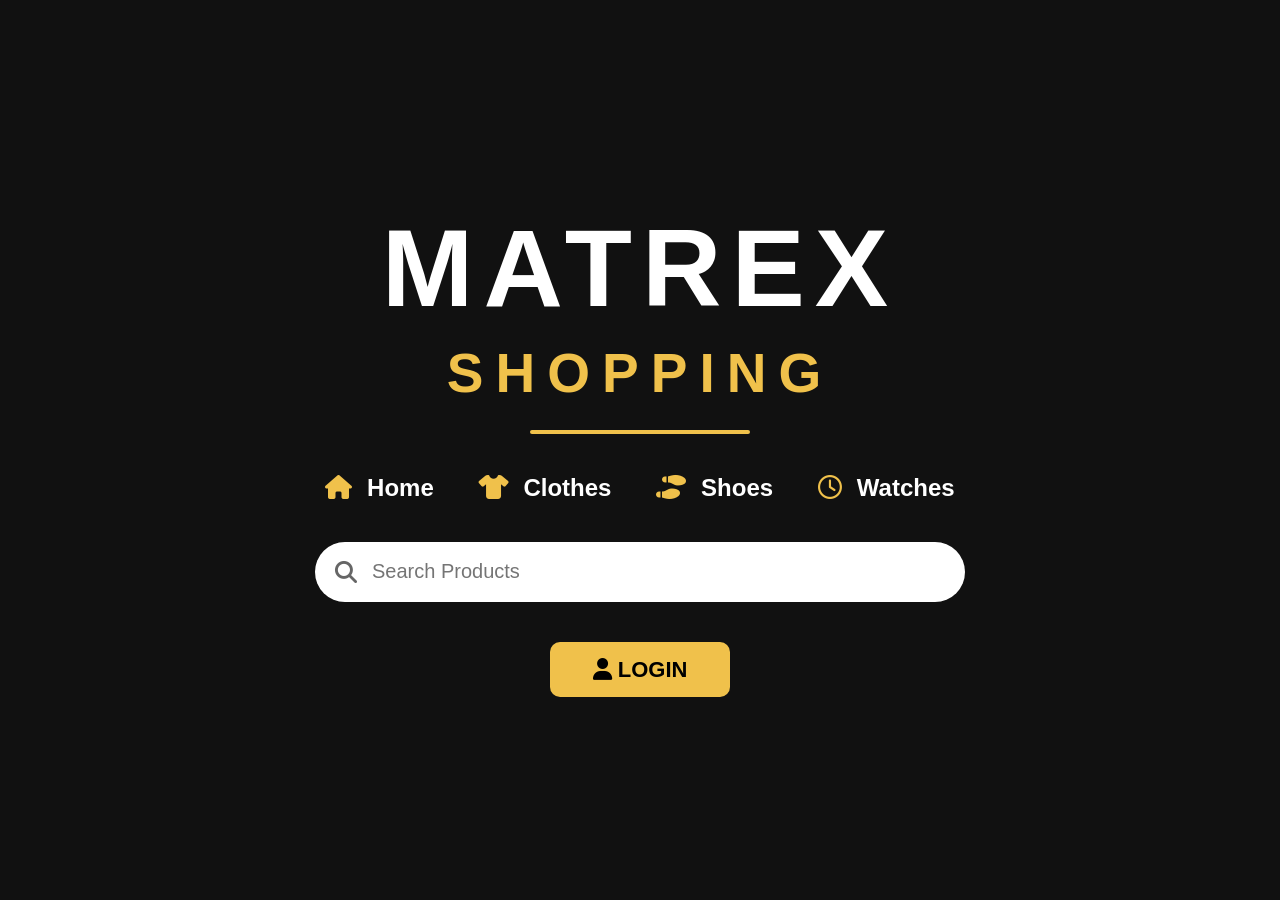
<file: index.html>
<!DOCTYPE html>
<html lang="en">

<head>
    <meta charset="UTF-8">
    <meta name="viewport" content="width=device-width, initial-scale=1.0">
    <title>MATREX SHOPPING</title>

    <link rel="stylesheet" href="style.css">

    <link rel="stylesheet" href="https://cdnjs.cloudflare.com/ajax/libs/font-awesome/6.5.2/css/all.min.css">
</head>

<body>

    <section class="hero">

        <h1>MATREX</h1>

        <h2>SHOPPING</h2>

        <div class="line"></div>

        <nav>

            <a href="index.html">
                <i class="fa-solid fa-house"></i>
                Home
            </a>

            <a href="clothes.html">
                <i class="fa-solid fa-shirt"></i>
                Clothes
            </a>

            <a href="shoes.html">
                <i class="fa-solid fa-shoe-prints"></i>
                Shoes
            </a>

            <a href="watches.html">
                <i class="fa-regular fa-clock"></i>
                Watches
            </a>

        </nav>

        <div class="search-box">

            <i class="fa-solid fa-magnifying-glass"></i>

            <input
                type="text"
                placeholder="Search Products">

        </div>

        <div class="login-btn">

            <a href="login.html">
                <i class="fa-solid fa-user"></i>
                LOGIN
            </a>

        </div>

    </section>

    <script src="script.js"></script>

</body>

</html>
</file>
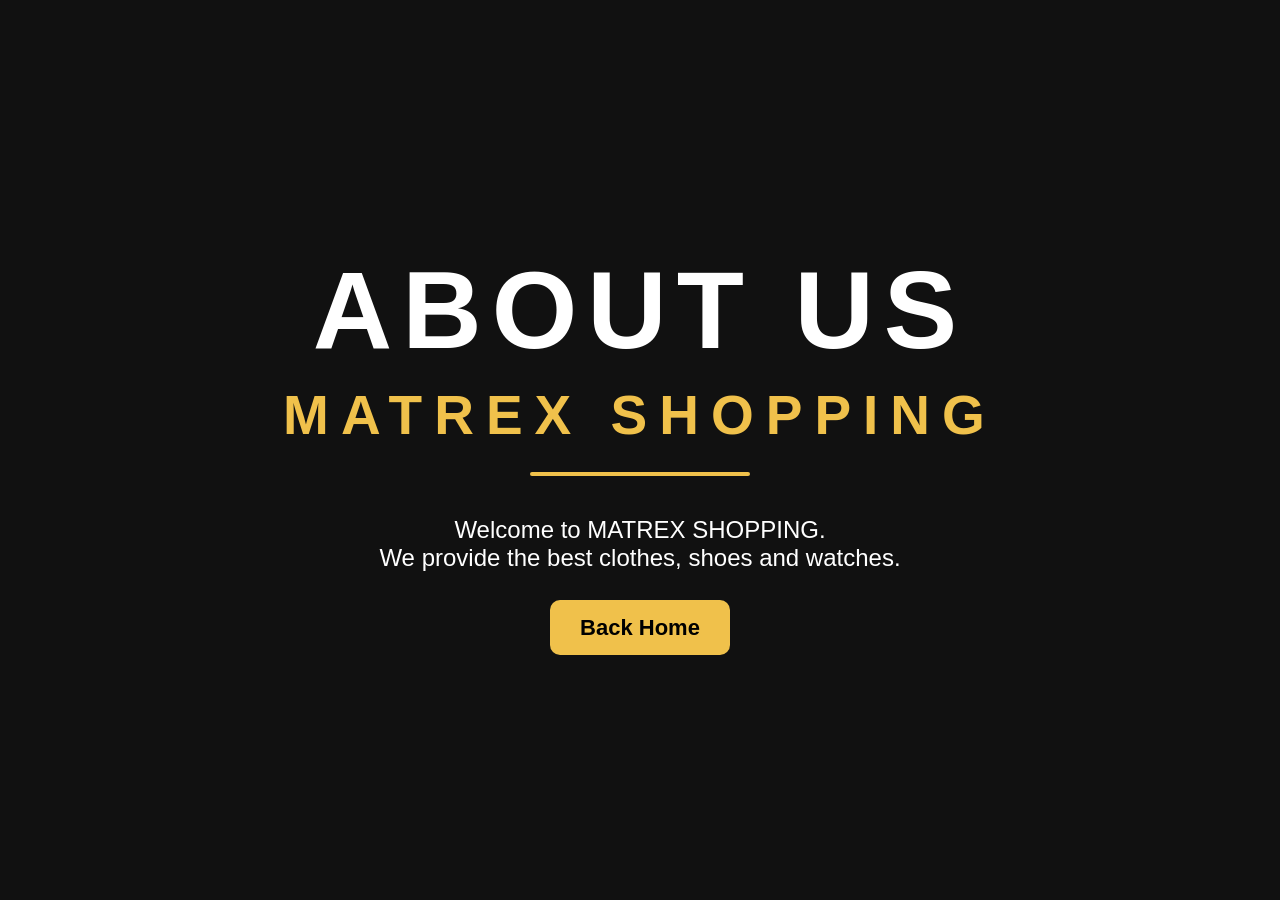
<file: about.html>
<!DOCTYPE html>
<html lang="en">

<head>
    <meta charset="UTF-8">
    <meta name="viewport" content="width=device-width, initial-scale=1.0">
    <title>About</title>

    <link rel="stylesheet" href="style.css">
</head>

<body>

<section class="hero">

    <h1>ABOUT US</h1>

    <h2>MATREX SHOPPING</h2>

    <div class="line"></div>

    <p style="font-size:24px;">
        Welcome to MATREX SHOPPING.<br>
        We provide the best clothes, shoes and watches.
    </p>

    <br>

    <div class="login-btn">
        <a href="index.html">Back Home</a>
    </div>

</section>

</body>

</html>
</file>
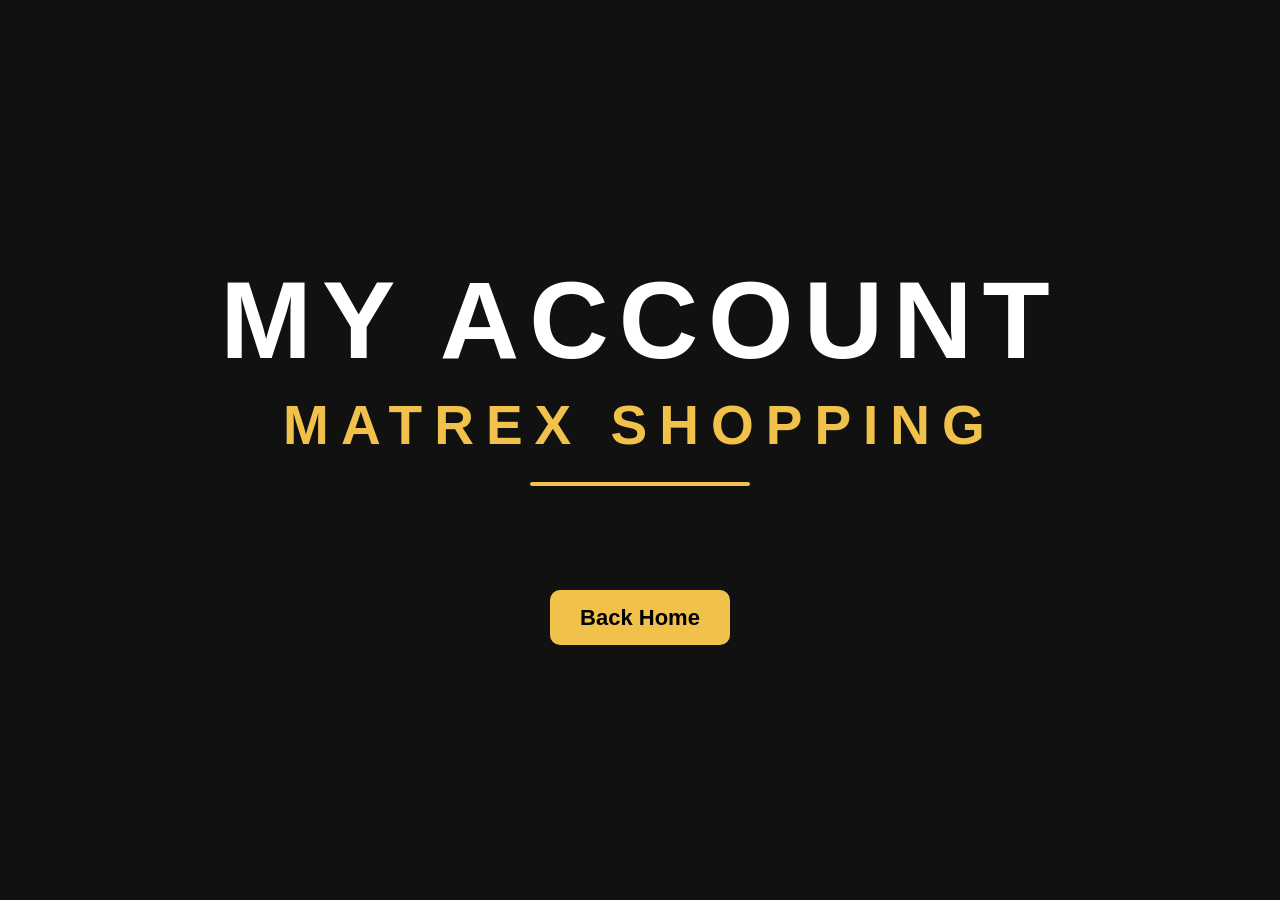
<file: account.html>
<!DOCTYPE html>
<html lang="en">

<head>
    <meta charset="UTF-8">
    <meta name="viewport" content="width=device-width, initial-scale=1.0">
    <title>My Account</title>

    <link rel="stylesheet" href="style.css">
</head>

<body>

<section class="hero">

    <h1>MY ACCOUNT</h1>

    <h2>MATREX SHOPPING</h2>

    <div class="line"></div>

    <h3 id="userName">User Name</h3>

    <br>

    <p id="userEmail">user@email.com</p>

    <br><br>

    <div class="login-btn">
        <a href="index.html">Back Home</a>
    </div>

</section>

<script src="script.js"></script>

</body>

</html>
</file>
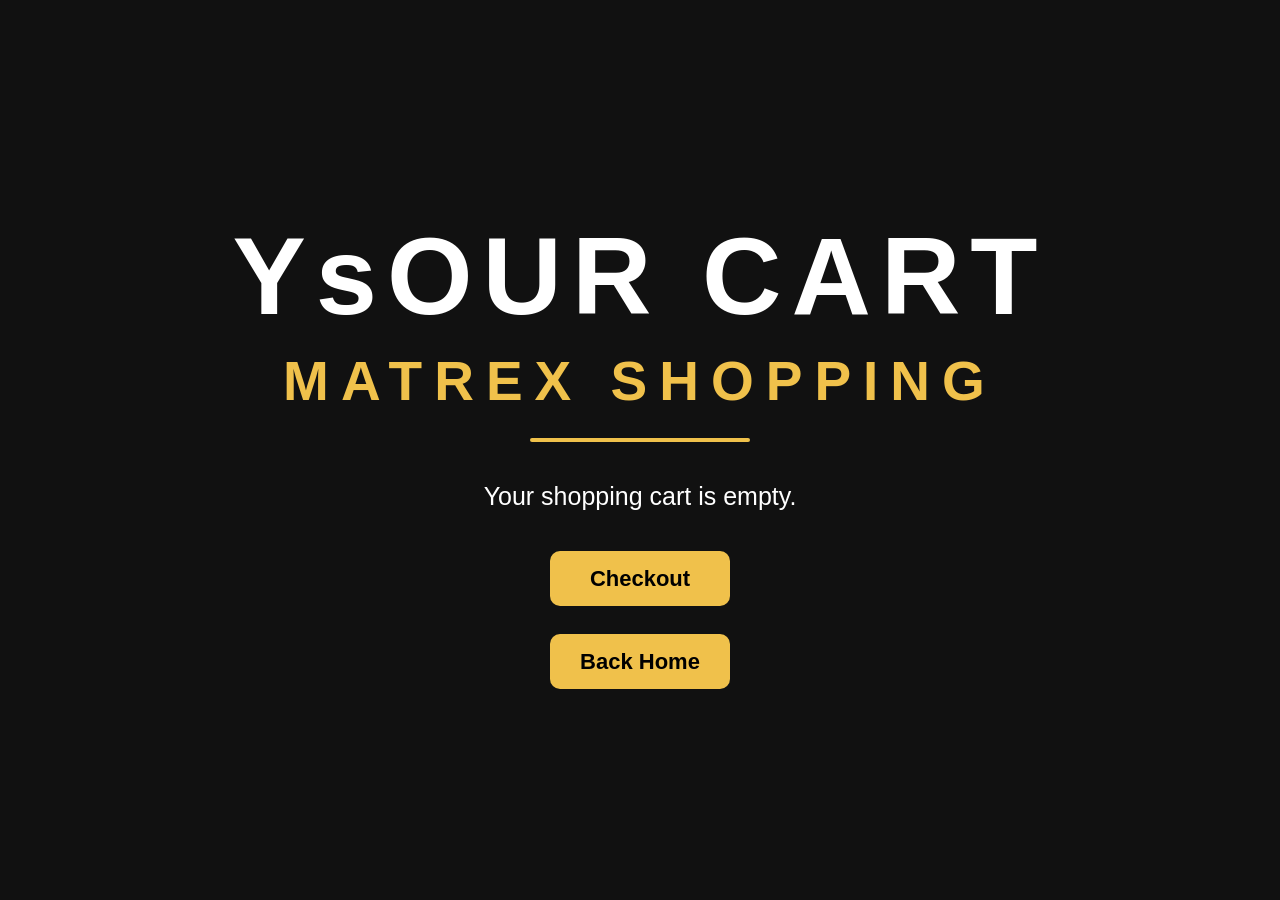
<file: cart.html>
<!DOCTYPE html>
<html lang="en">

<head>
    <meta charset="UTF-8">
    <meta name="viewport" content="width=device-width, initial-scale=1.0">
    <title>Cart</title>

    <link rel="stylesheet" href="style.css">
</head>

<body>

<section class="hero">

    <h1>YsOUR CART</h1>

    <h2>MATREX SHOPPING</h2>

    <div class="line"></div>

    <p style="font-size:25px; margin-bottom:30px;">
        Your shopping cart is empty.
    </p>

    <div class="login-btn">
        <a href="checkout.html">Checkout</a>
    </div>

    <br>

    <div class="login-btn">
        <a href="index.html">Back Home</a>
    </div>

</section>

</body>

</html>
</file>
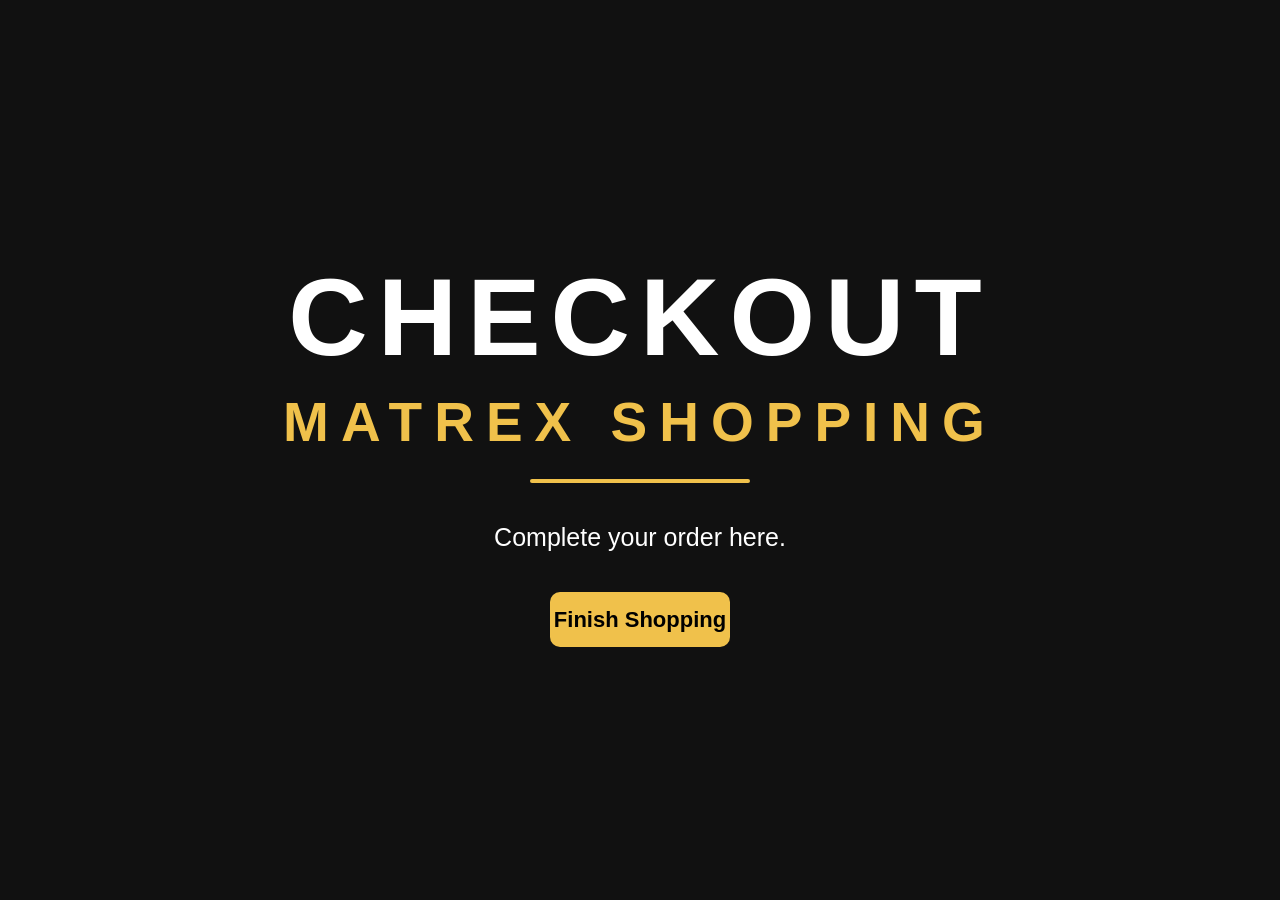
<file: checkout.html>
<!DOCTYPE html>
<html lang="en">

<head>
    <meta charset="UTF-8">
    <meta name="viewport" content="width=device-width, initial-scale=1.0">
    <title>Checkout</title>

    <link rel="stylesheet" href="style.css">
</head>

<body>

<section class="hero">

    <h1>CHECKOUT</h1>

    <h2>MATREX SHOPPING</h2>

    <div class="line"></div>

    <p style="font-size:25px; margin-bottom:30px;">
        Complete your order here.
    </p>

    <div class="login-btn">
        <a href="index.html">Finish Shopping</a>
    </div>

</section>

</body>

</html>
</file>
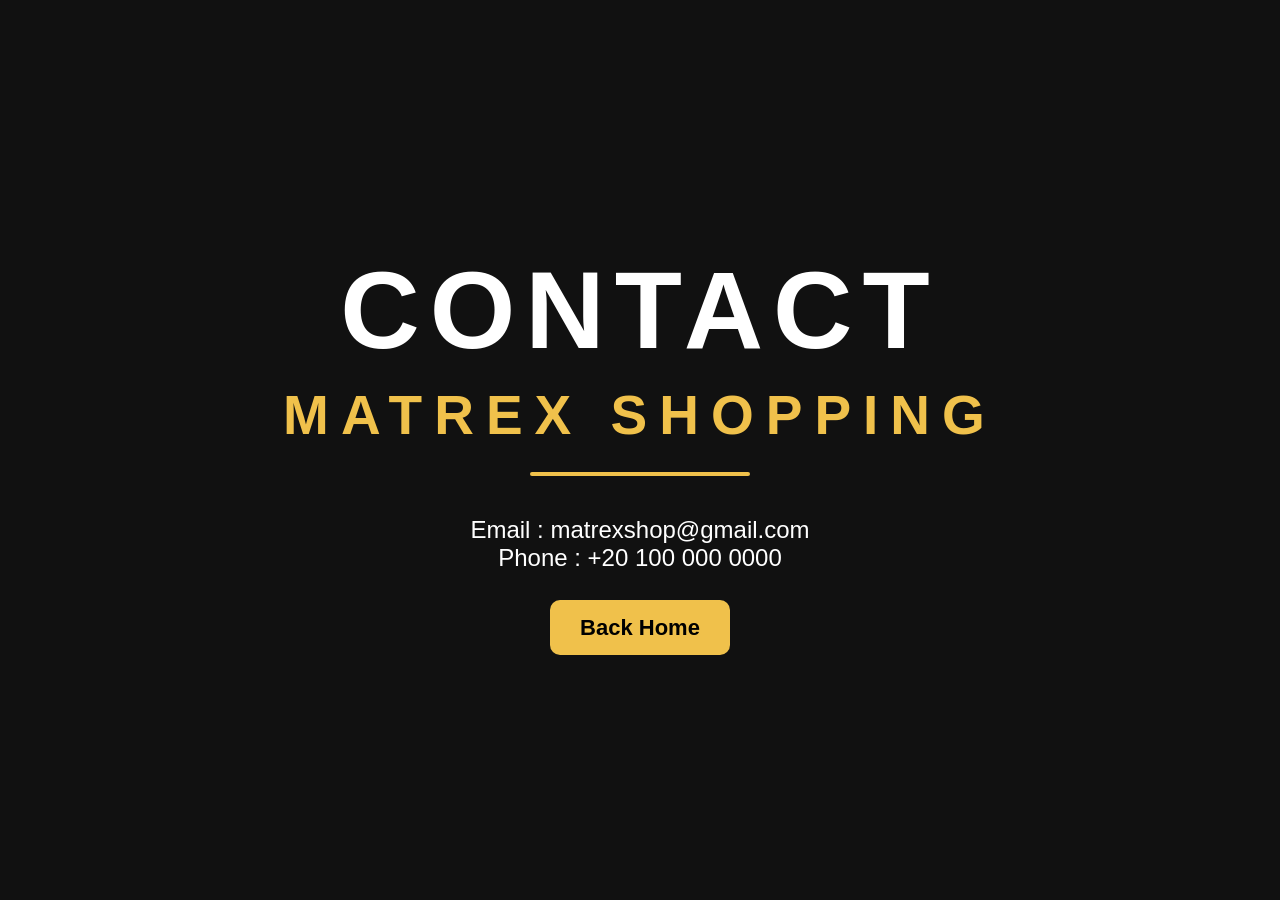
<file: contact.html>
<!DOCTYPE html>
<html lang="en">

<head>
    <meta charset="UTF-8">
    <meta name="viewport" content="width=device-width, initial-scale=1.0">
    <title>Contact</title>

    <link rel="stylesheet" href="style.css">
</head>

<body>

<section class="hero">

    <h1>CONTACT</h1>

    <h2>MATREX SHOPPING</h2>

    <div class="line"></div>

    <p style="font-size:24px;">
        Email : matrexshop@gmail.com
    </p>

    <p style="font-size:24px;">
        Phone : +20 100 000 0000
    </p>

    <br>

    <div class="login-btn">
        <a href="index.html">Back Home</a>
    </div>

</section>

</body>

</html>
</file>
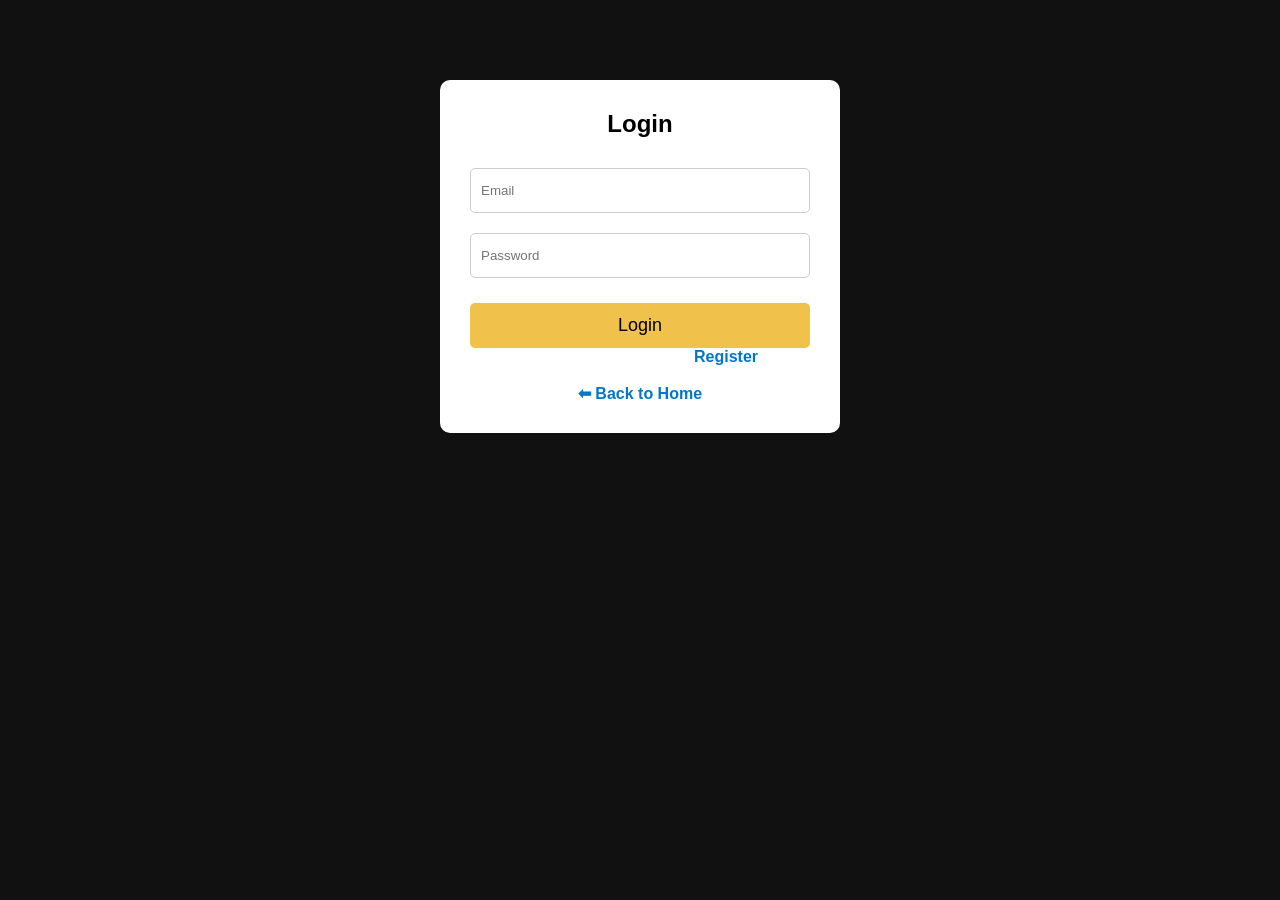
<file: login.html>
<!DOCTYPE html>
<html lang="en">

<head>
    <meta charset="UTF-8">
    <meta name="viewport" content="width=device-width, initial-scale=1.0">
    <title>Login - MATREX SHOPPING</title>

    <link rel="stylesheet" href="style.css">
</head>

<body>

    <div class="login-box">

        <h2>Login</h2>

        <form>
            <input type="email" placeholder="Email" required>

            <input type="password" placeholder="Password" required>

            <button type="submit">Login</button>
        </form>

        <p>
            Don't have an account?
            <a href="register.html">Register</a>
        </p>

        <br>

        <a href="index.html">⬅ Back to Home</a>

    </div>

</body>

</html>
</file>
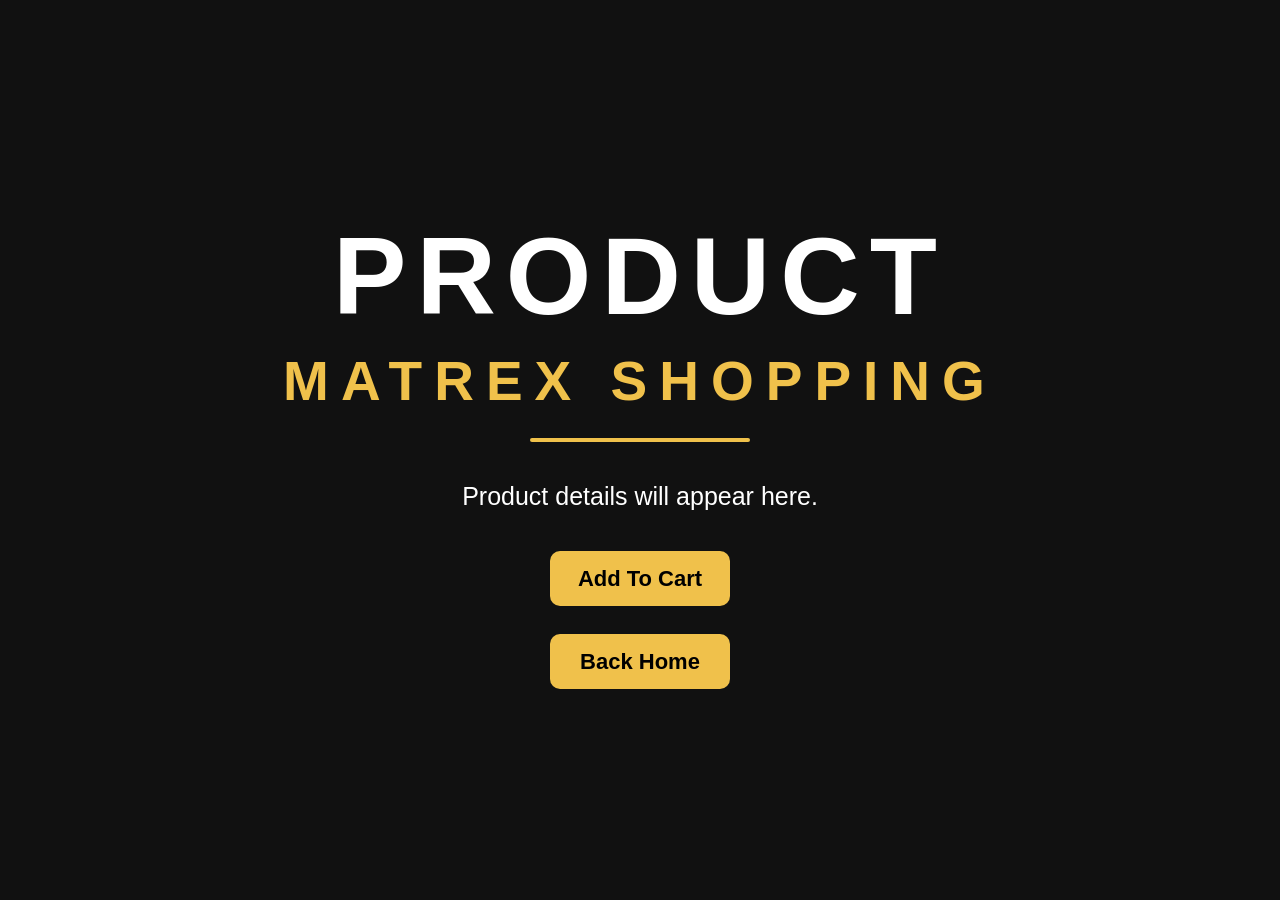
<file: product.html>
<!DOCTYPE html>
<html lang="en">

<head>
    <meta charset="UTF-8">
    <meta name="viewport" content="width=device-width, initial-scale=1.0">
    <title>Product</title>

    <link rel="stylesheet" href="style.css">
</head>

<body>

<section class="hero">

    <h1>PRODUCT</h1>

    <h2>MATREX SHOPPING</h2>

    <div class="line"></div>

    <p style="font-size:25px; margin-bottom:30px;">
        Product details will appear here.
    </p>

    <div class="login-btn">
        <a href="cart.html">Add To Cart</a>
    </div>

    <br>

    <div class="login-btn">
        <a href="index.html">Back Home</a>
    </div>

</section>

</body>

</html>
</file>
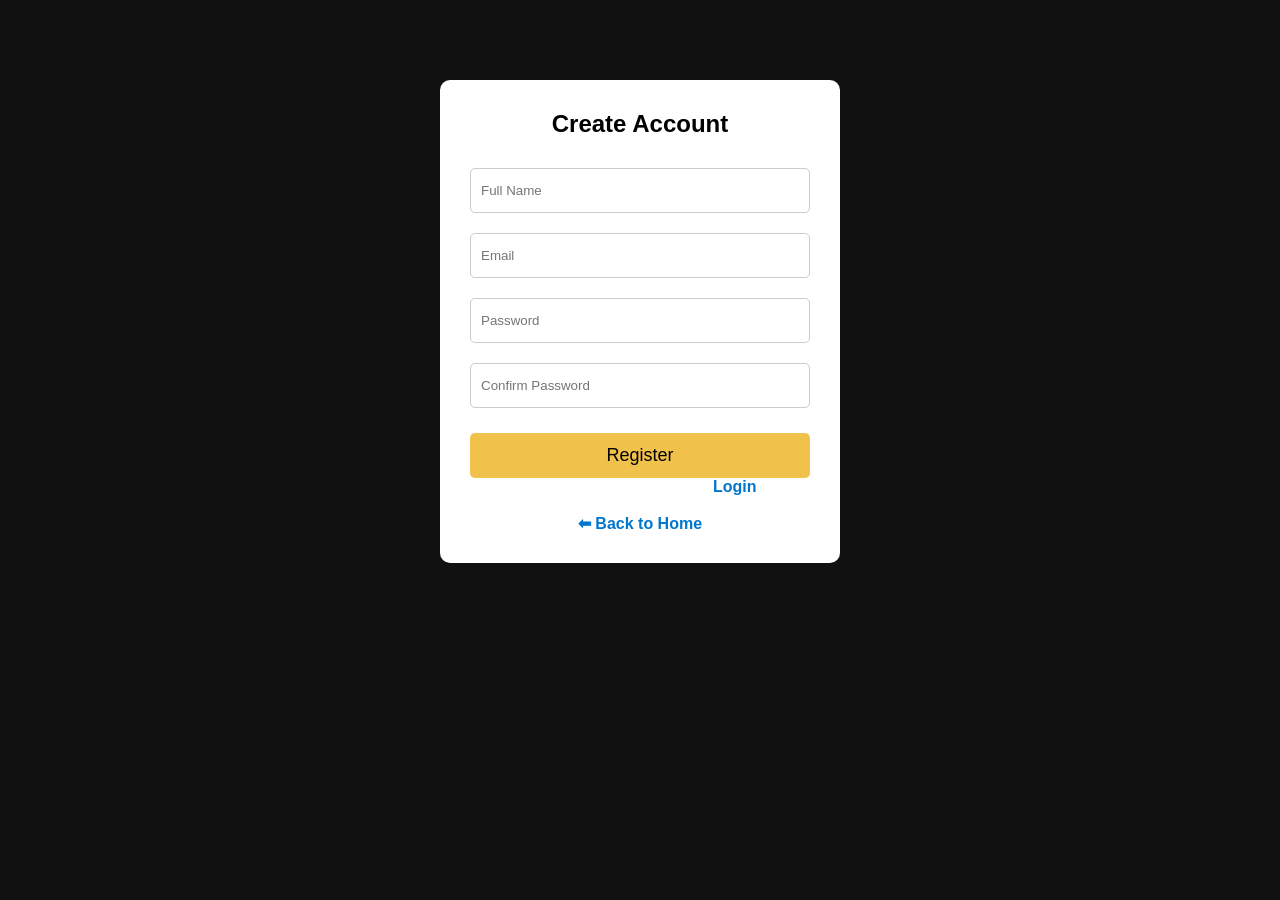
<file: register.html>
<!DOCTYPE html>
<html lang="en">

<head>
    <meta charset="UTF-8">
    <meta name="viewport" content="width=device-width, initial-scale=1.0">
    <title>Register - MATREX SHOPPING</title>

    <link rel="stylesheet" href="style.css">
</head>

<body>

    <div class="login-box">

        <h2>Create Account</h2>

        <form>

            <input type="text" placeholder="Full Name" required>

            <input type="email" placeholder="Email" required>

            <input type="password" placeholder="Password" required>

            <input type="password" placeholder="Confirm Password" required>

            <button type="submit">Register</button>

        </form>

        <p>
            Already have an account?
            <a href="login.html">Login</a>
        </p>

        <br>

        <a href="index.html">⬅ Back to Home</a>

    </div>

</body>

</html>
</file>
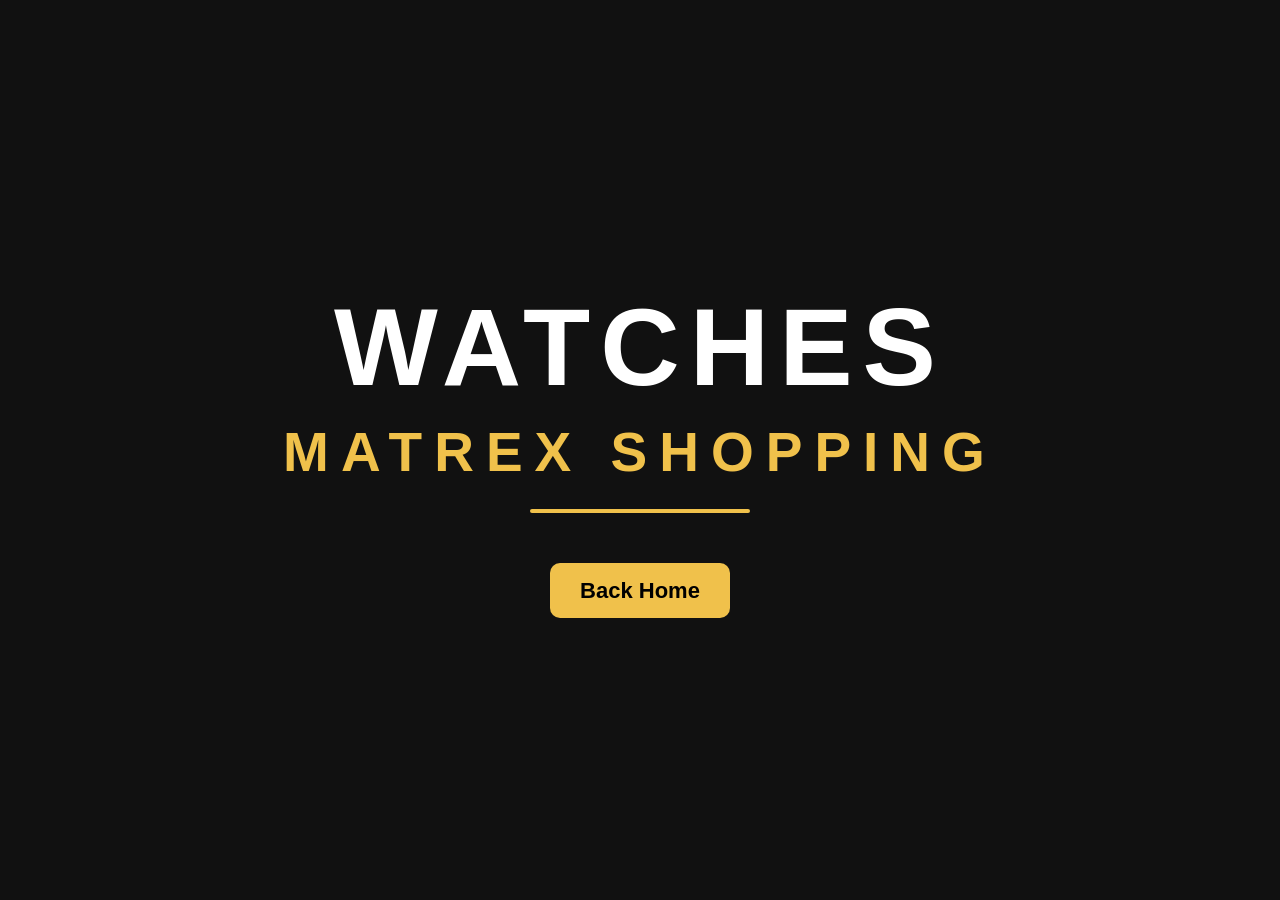
<file: watches.html>
<!DOCTYPE html>
<html lang="en">

<head>
    <meta charset="UTF-8">
    <meta name="viewport" content="width=device-width, initial-scale=1.0">
    <title>Watches</title>

    <link rel="stylesheet" href="style.css">
</head>

<body>

<section class="hero">

    <h1>WATCHES</h1>

    <h2>MATREX SHOPPING</h2>

    <div class="line"></div>

    <div class="login-btn">
        <a href="index.html">Back Home</a>
    </div>

</section>

</body>

</html>
</file>
<file: style.css>
*{
    margin:0;
    padding:0;
    box-sizing:border-box;
    font-family:Arial,sans-serif;
}
body{
    background:#111;
    color:white;
}
.hero{
    width:100%;
    min-height:100vh;
    display:flex;
    flex-direction:column;
    justify-content:center;
    align-items:center;
    text-align:center;
}

.hero h1{
    font-size:110px;
    letter-spacing:10px;
    font-weight:bold;
}

.hero h2{
    font-size:55px;
    color:#f0c14b;
    letter-spacing:12px;
    margin-top:10px;
}

.line{
    width:220px;
    height:4px;
    background:#f0c14b;
    border-radius:20px;
    margin:25px 0 40px;
}

nav{
    display:flex;
    gap:45px;
    margin-bottom:40px;
}

nav a{
    color:white;
    text-decoration:none;
    font-size:24px;
    font-weight:bold;
    transition:.3s;
}

nav a i{
    color:#f0c14b;
    margin-right:8px;
}

nav a:hover{
    color:#f0c14b;
}
.search-box{
    width:650px;
    height:60px;
    background:white;
    border-radius:50px;
    display:flex;
    align-items:center;
    padding:0 20px;
    margin-bottom:30px;
}

.search-box i{
    color:#666;
    font-size:22px;
    margin-right:15px;
}

.search-box input{
    width:100%;
    border:none;
    outline:none;
    font-size:20px;
    background:transparent;
}

.login-btn{
    margin-top:10px;
}

.login-btn a{
    display:inline-block;
    width:180px;
    height:55px;
    line-height:55px;
    text-align:center;
    background:#f0c14b;
    color:black;
    text-decoration:none;
    font-size:22px;
    font-weight:bold;
    border-radius:10px;
    transition:.3s;
}

.login-btn a:hover{
    background:#ff9900;
}

@media(max-width:768px){

    .hero h1{
        font-size:70px;
    }

    .hero h2{
        font-size:35px;
    }

    nav{
        flex-direction:column;
        gap:20px;
    }

    .search-box{
        width:90%;
    }

}

.login-box{
    width:400px;
    background:white;
    margin:80px auto;
    padding:30px;
    border-radius:10px;
    text-align:center;
}

.login-box h2{
    color:black;
    margin-bottom:20px;
}

.login-box input{
    width:100%;
    height:45px;
    margin:10px 0;
    padding-left:10px;
    border:1px solid #ccc;
    border-radius:5px;
}

.login-box button{
    width:100%;
    height:45px;
    margin-top:15px;
    border:none;
    background:#f0c14b;
    border-radius:5px;
    font-size:18px;
    cursor:pointer;
}

.login-box button:hover{
    background:#ff9900;
}

.login-box a{
    text-decoration:none;
    color:#0077cc;
    font-weight:bold;
}
</file>
